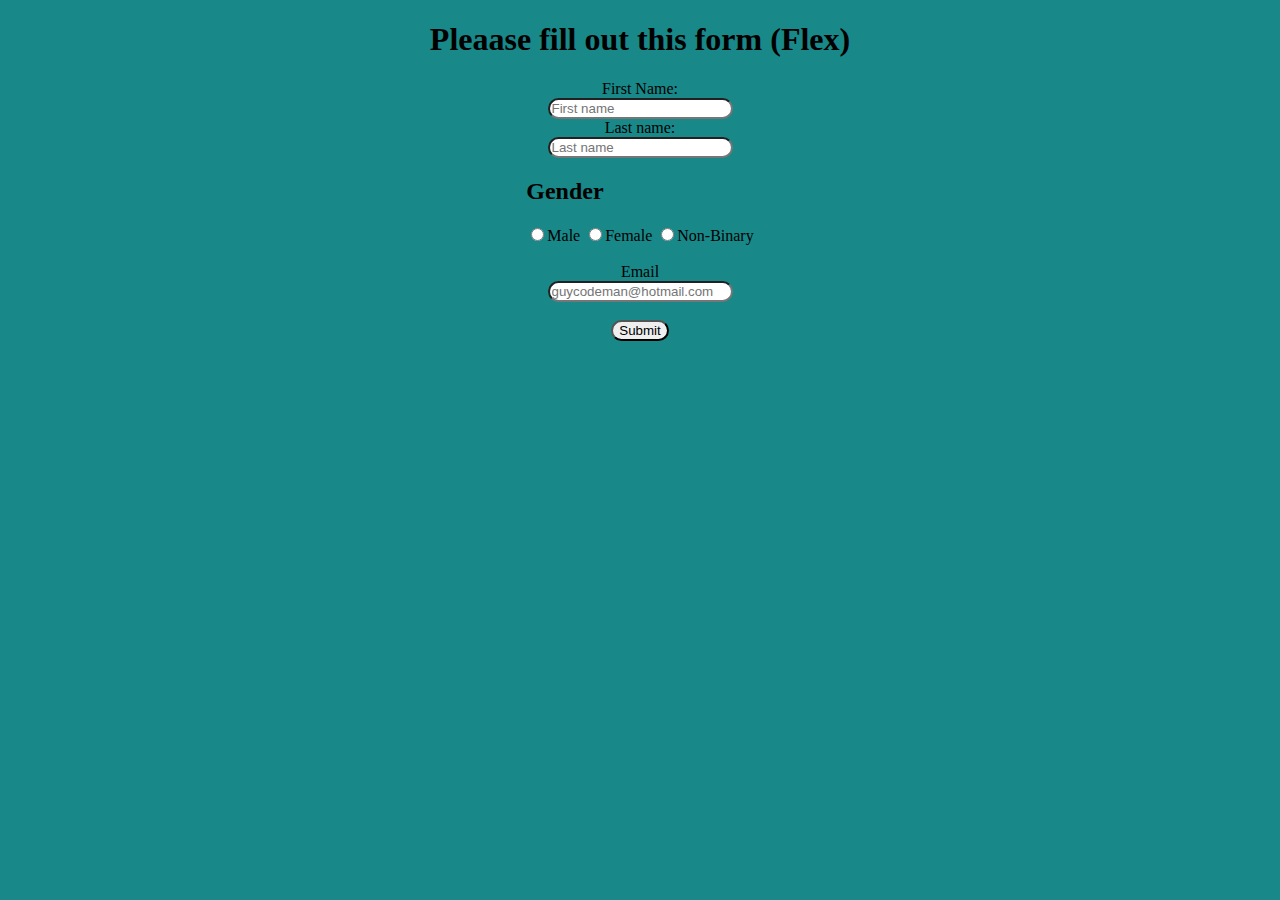
<file: index.html>
<!DOCTYPE html>
<html lang="en">
  <head>
    <meta charset="UTF-8" />
    <meta http-equiv="X-UA-Compatible" content="IE=edge" />
    <meta name="viewport" content="width=device-width, initial-scale=1.0" />
    <title>Flex-box styled form</title>
    <link rel="stylesheet" href="style.css" />
  </head>
  <body>
    <h1>Pleaase fill out this form (Flex)</h1>

    <form class="flex">
      <label for="fname">First Name:</label>
      <input type="text" id="fname" name="fname" placeholder="First name" />

      <label for="lname">Last name:</label>
      <input type="text" id="lname" name="lname" placeholder="Last name" />

      <article>
        <h2>Gender</h2>
        <input type="radio" name="Gender" value="Male" />Male
        <input type="radio" name="Gender" value="Female" />Female
        <input type="radio" name="Gender" value="NB" />Non-Binary
      </article>
      <br />

      <label for="email">Email</label>
      <input
        type="email"
        id="email"
        name="email"
        placeholder="guycodeman@hotmail.com"
      />
      <br />

      <input type="submit" value="Submit" />
    </form>
  </body>
</html>
</file>
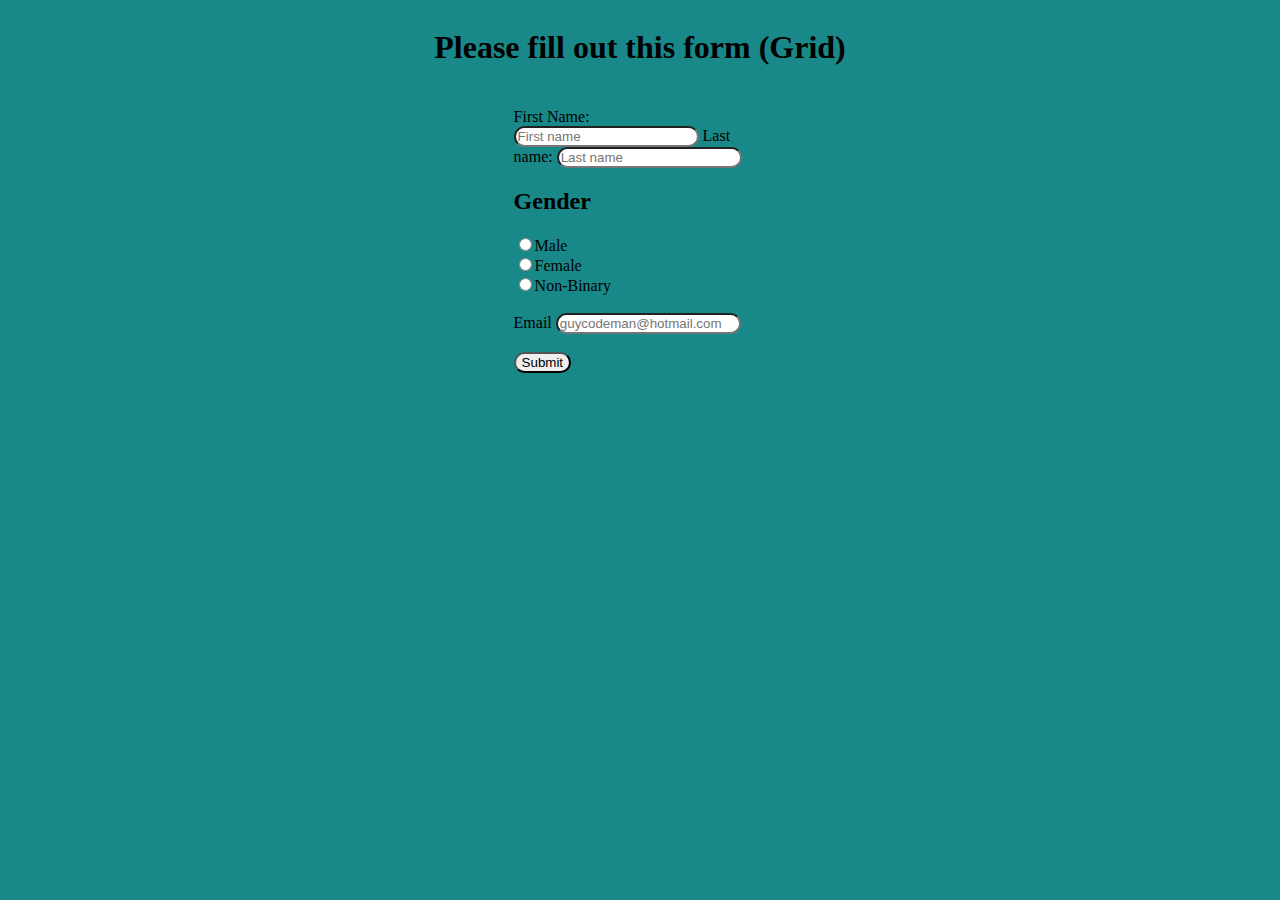
<file: Grid.html>
<!DOCTYPE html>
<html lang="en">
  <head>
    <meta charset="UTF-8" />
    <meta http-equiv="X-UA-Compatible" content="IE=edge" />
    <meta name="viewport" content="width=device-width, initial-scale=1.0" />
    <title>Document</title>
    <link rel="stylesheet" href="Grid.css" />
  </head>
  <body>
    <h1>Please fill out this form (Grid)</h1>

    <form class="grid">
      <label for="fname">First Name:</label>
      <input type="text" id="fname" name="fname" placeholder="First name" />

      <label for="lname">Last name:</label>
      <input type="text" id="lname" name="lname" placeholder="Last name" />

      <article>
        <h2>Gender</h2>
        <input type="radio" name="Gender" value="Male" />Male
        <br />
        <input type="radio" name="Gender" value="Female" />Female
        <br />
        <input type="radio" name="Gender" value="NB" />Non-Binary
      </article>
      <br />

      <label for="email">Email</label>
      <input
        type="email"
        id="email"
        name="email"
        placeholder="guycodeman@hotmail.com"
      />
      <br />
      <br />

      <input type="submit" value="Submit" />
    </form>
  </body>
</html>
</file>
<file: style.css>
h1 {
    text-align: center;
}
/* Flex layout */
.flex {
    display: flex;
    align-items: center;
    flex-direction: column;
}

input {
    border-radius: 20px;
}

body{
    background-color: rgb(25, 136, 136);
}
</file>
<file: Grid.css>
body {
    display: grid;
    grid-template-columns: 20% 20% 20% 20% 20%;
    grid-template-rows: 20% 20% 20% 20% 20%;
    min-height: 500px;
}
h1 {
    text-align: center;
    grid-column: 2/5;
}

.grid {
grid-column-start: 3;
grid-row: 2/4;
}

input {
    border-radius: 20px;
}

body {
    background-color: rgb(25, 136, 136);
}

@media (max-width: 383px) {
    h1 {
        grid-column: 1/6;
    }
    .grid {
        grid-row: 3/6;
    }
}
</file>
